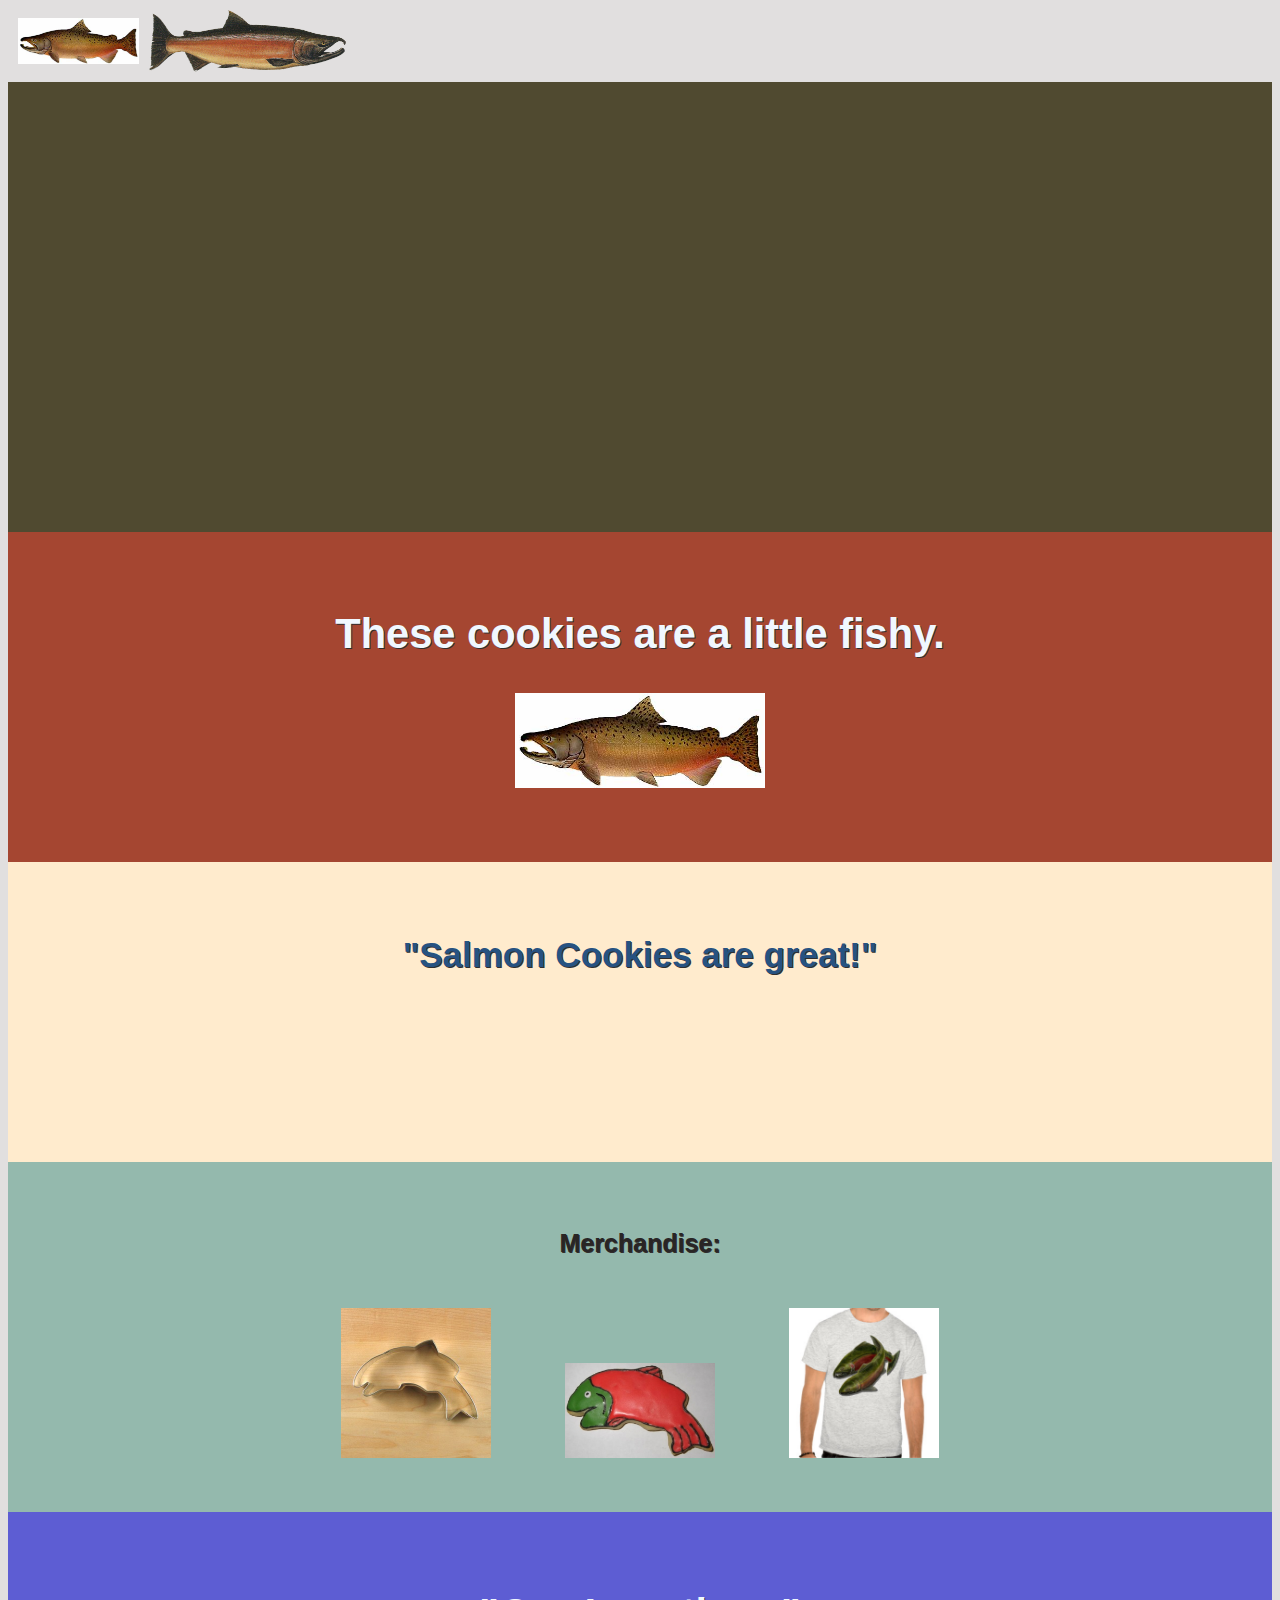
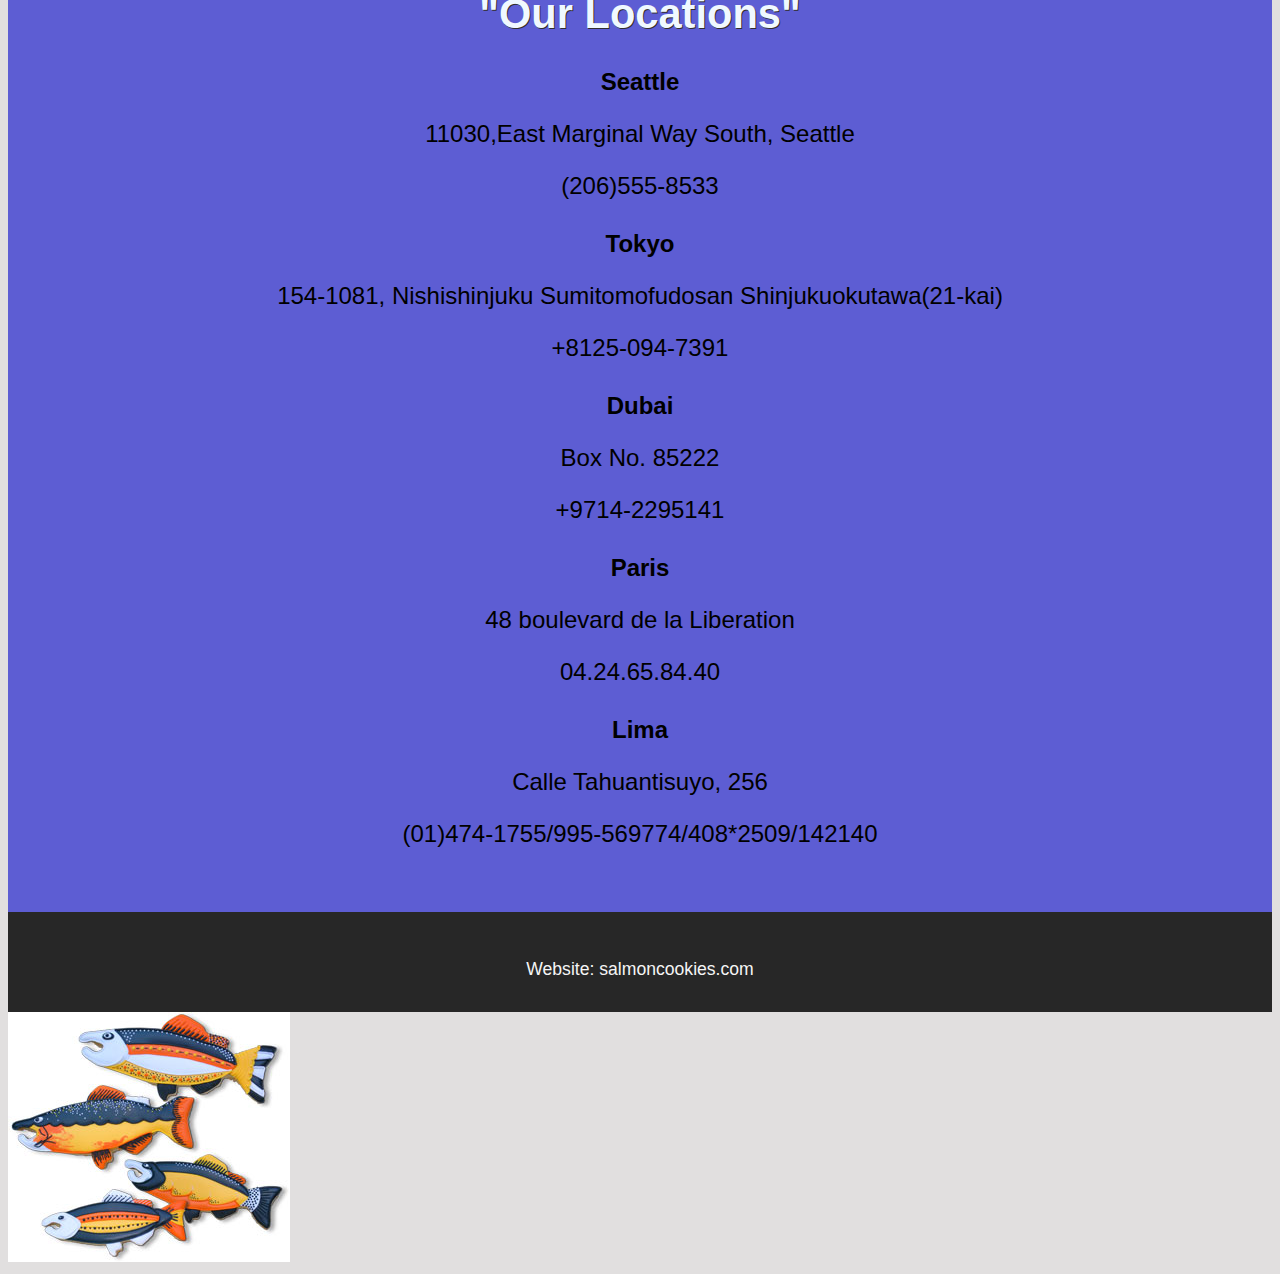
<file: index.html>
<!DOCTYPE html>
<html lang="en">
<head>
    <meta charset="UTF-8">
    <meta http-equiv="X-UA-Compatible" content="IE=edge">
    <meta name="viewport" content="width=device-width, initial-scale=1.0">
    <title>Pat's Salmon Cookies</title>
    <link rel ="stylesheet" type="text/css" media="screen" href="style.css" />

</head>
<!-- <script>
    document.write(hoursDemo);
    document.write(cookieDemo);
</script> -->
<body>
  <nav>
    <ul>
      <li><a class="nav" id ="home-image" href="./index.html"></a></li>
      <li><a class="nav" id ="sales-image" href="./sales.html"></a></li>
    </ul>
  </nav>
    <div class="top-header">
        <div class="center-logo">
          <img src="image/salmon.png" width="300px">
        </div>
      </div>
      <div class="main-page-content">
        <h1 class="fish-title">These cookies are a little fishy.</h1>
        <img src="image/chinook.jpg">
      </div>
    
      <div class="main-page-content2">
        <h1 class="fish-title">"Salmon Cookies are great!"</h1>
      </div>
    
      <div class="main-page-content3">
        <div class="product-container">
          <h1 class="fish-title">Merchandise:</h1>
          <img src="image/cutter.jpg">
          <img src="image/frosted-cookie.jpg">
          <img src="image/shirt.jpg">
        </div>
      </div>
    
      <div class="main-page-content4">
          <h1 class="fish-title">"Our Locations"</h1>
          <h2>Seattle</h2>
          <p>11030,East Marginal Way South, Seattle</p>
          <p>(206)555-8533</p>
    
          <h2>Tokyo</h2>
          <p>154-1081, Nishishinjuku Sumitomofudosan Shinjukuokutawa(21-kai)</p>
          <p>+8125-094-7391</p>
    
          <h2>Dubai</h2>
          <p>Box No. 85222</p>
          <p>+9714-2295141</p>
    
          <h2>Paris</h2>
          <p>48 boulevard de la Liberation</p>
          <p>04.24.65.84.40</p>
    
          <h2>Lima</h2>
          <p>Calle Tahuantisuyo, 256</p>
          <p>(01)474-1755/995-569774/408*2509/142140</p>
      </div>
    
      <div class="footer">
        <footer>
          <p>Website: salmoncookies.com</p>
        </footer>
      </div>
    <img src="image/fish.jpg" alt="A fish">
    <script src="store.js" ></script>
</body>
</html>
</file>
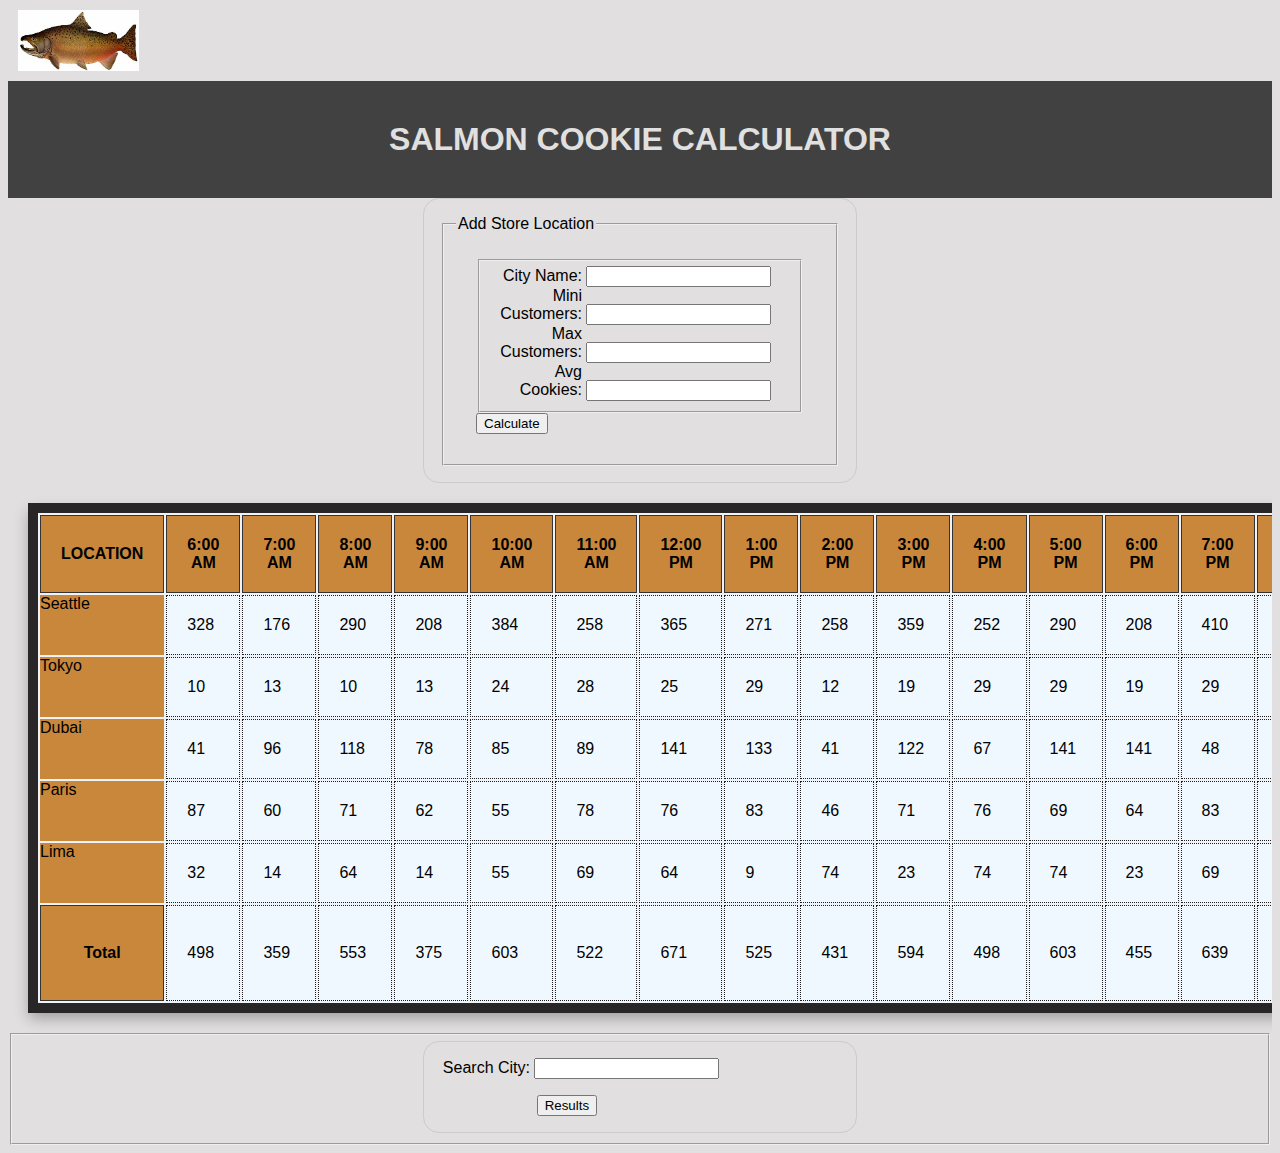
<file: sales.html>
<!DOCTYPE html>
<html>

<head>
  <meta charset="utf-8" />
  <meta http-equiv="X-UA-Compatible" content="IE=edge">
  <title>Salmon Cookie Calculator</title>
  <meta name="viewport" content="width=device-width, initial-scale=1">
  <link rel="stylesheet" type="text/css" media="screen" href="style.css" />
</head>

<body>
  <nav>
    <ul>
      <li><a href="./index.html"><img  id ="home-image" src="image/chinook.jpg"></a></li>
    </ul>
  </nav>
  <div class="main-title">
    <header>SALMON COOKIE CALCULATOR</header>
  </div>
  <form id="form">
    <fieldset>
      <legend>Add Store Location</legend>
      <div class="location-form">
        <fieldset>
          <div class="form-field">
            <label for="locName">City Name: </label>
            <input id="locName" type="text" maxlength="20" required />
          </div>
          <div class="form-field">
            <label for="locMin">Mini Customers: </label>
            <input id="locMin" type="number" min="0" required />
          </div>
          <div class="form-field">
            <label for="locMax">Max Customers: </label>
            <input id="locMax" type="number" min="0" required />
          </div>
          <div class="form-field">
            <label for="locAvg">Avg Cookies: </label>
            <input id="locAvg" type="number" min="0" required />
          </div>
        </fieldset>
        <input type="submit" value="Calculate" />
      </div>
    </fieldset>
  </form>

  <div class="table-container">
    <table id="cookiesTable">
      <thead>
        <tr id="times-row">
          <th>LOCATION</th>
        </tr>
      </thead>
      <tbody id="locations-and-data">
      </tbody>
      <tfoot>
        <tr>
          <th>TOTAL</th>
        </tr>
      </tfoot>
    </table>
  </div>
  <fieldset>
    <form id="search">
    <ul>
      <li>
        <label for="name">Search City:</label>
        <input type="text" id="searchingCityName" name="user_name" />
      </li>
      <li class="button">
        <button type="submit" id="submit">Results</button>
      </li>
    </ul>
  </form>
  </fieldset>
  <script src="store.js"></script>
</body>

</html>
</file>
<file: style.css>
body {
    background-color: rgb(225, 223, 223);
    font-family: Arial, Helvetica, sans-serif;
    background-image: url();
  }
  
  .main-title {
    font-size: 200%;
    font-weight: bold;
    color: rgb(224, 224, 224);;
    background-color: rgb(65, 65, 65);
    width: auto;
    text-align: center;
    padding: 40px 0px;
  }
  
  .small-logo {
    float: left;
    margin-top: -27px;
    margin-left: 15px;
    padding: 0px;
  }
  
  .top-header {
    background-color: rgb(80, 74, 48);
    background-image: url();
    background-blend-mode: multiply;
    background-size: cover;
    width: 100%;
    height: 450px;
    background-attachment: fixed;
    background-position: 0 -120px;
    background-repeat: no-repeat;
  }
  
  .fish-title {
    font-size: 260%;
    font-weight: bold;
    margin-bottom: 15px;
    color: aliceblue;
    text-shadow: 1px 1px rgb(49, 46, 46);
  }
  
  .link {
    font-weight: bold;
    display: block;
    font-size: 150%;
    padding-top: 35px;
  }
  
  .main-page-content, .main-page-content2, .main-page-content3, .main-page-content4 {
    width: 100%;
    height: 280px;
    background-color:#A54631;
    text-align: center;
    padding-top: 50px;
  }
  
  .main-page-content img {
    max-width: 250px;
    padding: 20px 50px 50px 50px;
  }
  
  .main-page-content2 {
    height: 250px;
    background-image: url() ;
    background-color: blanchedalmond;
    background-repeat: no-repeat;
    background-size: cover;
  }
  
  .main-page-content3 {
    background-color: rgb(148, 185, 173);
    height: 300px;
  }
  
  .main-page-content4 {
    background-color: rgb(93, 93, 211);
    height: auto;
    padding-bottom: 40px;
  }
  
  .main-page-content4 p, .main-page-content4 h2 {
    font-size: 150%;
  }
  
  .main-page-content4 h2 {
    margin-top: 30px;
  }
  
  .product-container {
    width: 960px;
    margin: auto;
  }
  
  .product-container img {
    /* float: right; */
    max-width: 150px;
    padding: 35px
  }
  
  .main-page-content2 h1 {
    color: rgb(39, 82, 129);
    font-size:35px;
  }
  
  .main-page-content3 h1 {
    color: rgb(41, 37, 37);
    font-size: 25px;
  }
  
  
  .center-logo {
    text-align: center;
    padding-top: 100px;
    opacity: 0;
    animation-name: title-in;
    animation-duration: 2s;
    animation-delay: 1s;
    animation-fill-mode: forwards;
  }
  
  @keyframes title-in {
    0% {opacity: 0;}
    100% {opacity: 1;}
    0% {padding-top: 60px;}
    100% {padding-top: 100px;}
  }
  
  .table-container {
    overflow-x: auto;
  }
  
  table {
    margin: 20px;
    border: 10px solid rgb(40, 38, 38);
    background-color: rgb(239, 243, 247);
    box-shadow: -1px 7px 14px -2px rgba(0, 0, 0, 0.3);
  }
  
  .location-form {
    padding: 20px;
  }
  
  th, .column1 {
    padding: 20px;
    border: 1px solid rgb(54, 51, 51);
    background-color: rgb(201, 135, 59);
  }
  
  tr, td {
    padding: 20px;
    background-color: aliceblue;
    border: 1px dotted rgb(30, 29, 29);
  }
  
  th:hover, tr:hover {
    background-color: rgb(255, 234, 166);
  }
  
  .footer {
    width: 100%;
    height: 100px;
    background-color: rgb(39, 39, 39);
    text-align: center;
    color: whitesmoke;
  }
  
  footer {
    padding-top: 30px;
    font-size: 110%;
  }
  form {
    /* Center the form on the page */
    margin: 0 auto;
    width: 400px;
    /* Form outline */
    padding: 1em;
    border: 1px solid #ccc;
    border-radius: 1em;
  }
  ul {
    list-style: none;
    padding: 0;
    margin: 0;
  }
  
  form li + li {
    margin-top: 1em;
  }
  
  label {
    /* Uniform size & alignment */
    display: inline-block;
    width: 90px;
    text-align: right;
  }
  .button {
    /* Align buttons with the text fields */
    padding-left: 90px; /* same size as the label elements */
  }
  
  button {
    /* This extra margin represent roughly the same space as the space
       between the labels and their text fields */
    margin-left: 0.5em;
  }
  nav ul {
    display: flex;
    padding: 0px;
    margin: 10px;
    column-gap: 10px;
  }
  #home-image {
    width: 121px;
    height: 61px;
    background-image: url("image/chinook.jpg");
    background-position: center;
    background-size: contain;
    background-repeat: no-repeat;
    display: block;
  }
  #sales-image {
    width: 197px;
    height: 62px;
    background-image: url("image/salmon.png");
    background-position: center;
    background-size: contain;
    background-repeat: no-repeat;
    display: block;
  }
  .nav {
    display: flex;
    justify-content: center;
    align-items: center;
    
  }
</file>
